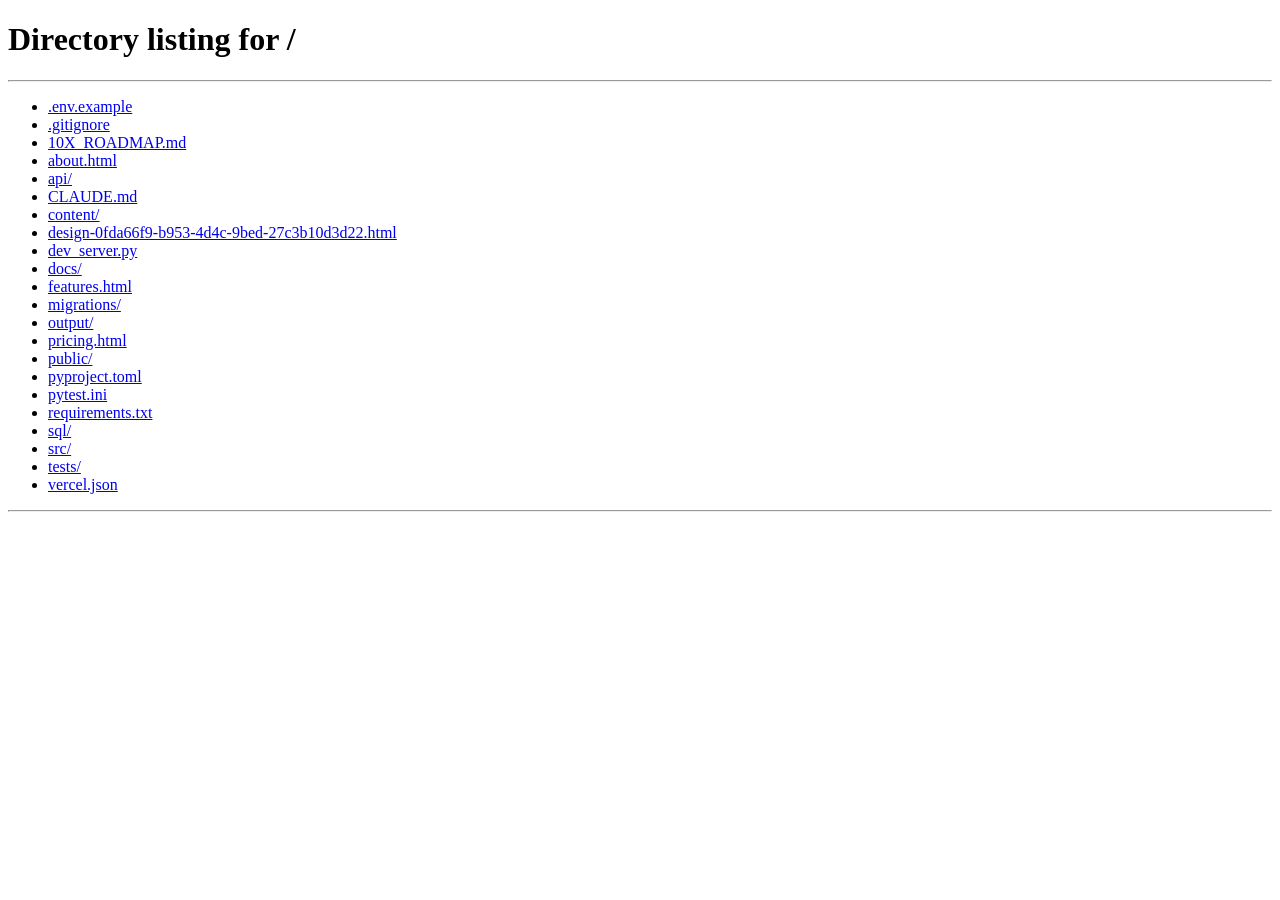
<file: public/about/index.html>
<!DOCTYPE html>
<html lang="en">
<head>
  <meta charset="UTF-8">
  <meta name="viewport" content="width=device-width, initial-scale=1.0">
  <title>Retune — About Us</title>
  <meta name="description" content="Retune is an AI-powered SEO intelligence platform making advanced SEO accessible to every business.">
  <link rel="canonical" href="https://tryseo.ai/about">
  <meta property="og:type" content="website">
  <meta property="og:title" content="Retune — About Us">
  <meta property="og:description" content="Making advanced SEO accessible to every business through AI-powered analysis.">
  <meta property="og:url" content="https://tryseo.ai/about">
  <meta property="og:site_name" content="Retune">
  <script type="application/ld+json">{"@context":"https://schema.org","@type":"Organization","name":"Retune","url":"https://tryseo.ai","description":"AI-powered SEO intelligence platform"}</script>
  <script>if(typeof window!=='undefined')window.location.replace('/#/about');</script>
</head>
<body style="background:#030808;color:#EAECE8;font-family:sans-serif;padding:2rem;">
  <noscript>
    <h1>Retune — About Us</h1>
    <p>Making advanced SEO accessible to every business through AI-powered analysis. Built with Jina AI, Google Auth, Supabase, and Stripe.</p>
    <p><a href="/">Return to Retune</a></p>
  </noscript>
</body>
</html>
</file>
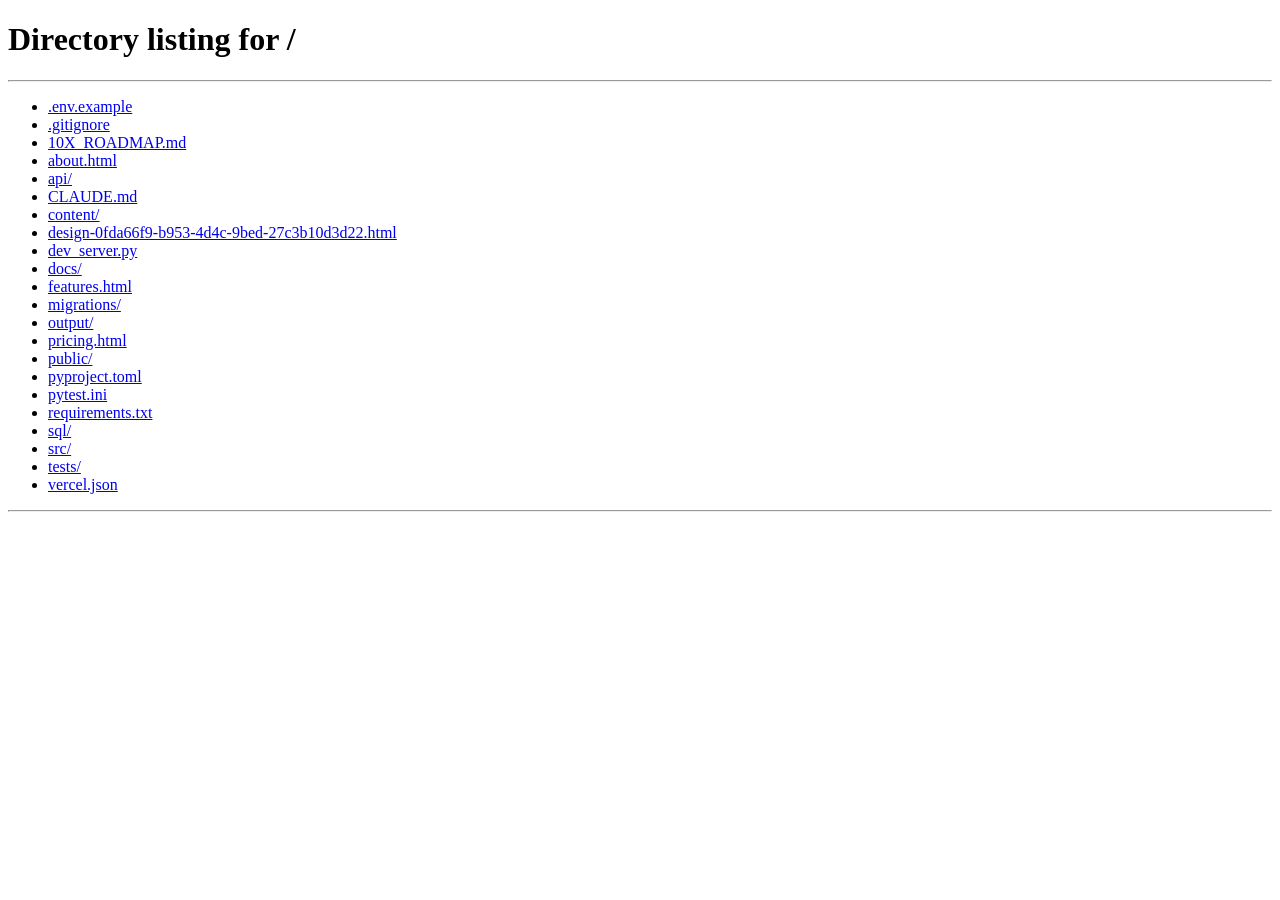
<file: public/features/index.html>
<!DOCTYPE html>
<html lang="en">
<head>
  <meta charset="UTF-8">
  <meta name="viewport" content="width=device-width, initial-scale=1.0">
  <title>Retune — 10 AI-Powered SEO Analysis Tools</title>
  <meta name="description" content="Retune offers 10 AI-powered SEO tools: website analyzer, keyword research, competitor analysis, technical SEO, content gap analysis, and more.">
  <link rel="canonical" href="https://tryseo.ai/features">
  <meta property="og:type" content="website">
  <meta property="og:title" content="Retune — 10 AI-Powered SEO Analysis Tools">
  <meta property="og:description" content="10 AI-powered SEO analysis tools that help you outrank competitors and grow organic traffic.">
  <meta property="og:url" content="https://tryseo.ai/features">
  <meta property="og:site_name" content="Retune">
  <meta name="twitter:card" content="summary_large_image">
  <meta name="twitter:title" content="Retune — SEO Features">
  <meta name="twitter:description" content="10 AI-powered SEO tools for modern businesses.">
  <script type="application/ld+json">{"@context":"https://schema.org","@type":"WebPage","name":"Retune Features","description":"10 AI-powered SEO analysis tools","url":"https://tryseo.ai/features","isPartOf":{"@type":"WebSite","name":"Retune","url":"https://tryseo.ai"}}</script>
  <script>if(typeof window!=='undefined')window.location.replace('/#/features');</script>
</head>
<body style="background:#030808;color:#EAECE8;font-family:sans-serif;padding:2rem;">
  <noscript>
    <h1>Retune — SEO Intelligence Platform Features</h1>
    <p>10 AI-powered SEO tools:</p>
    <ul>
      <li>Website Analyzer — Full SEO audit with scoring rubric (1 credit)</li>
      <li>Keyword Research — AI-powered keyword discovery (1 credit)</li>
      <li>Competitor Analysis — Deep competitor intelligence (2 credits)</li>
      <li>SERP Analysis — Search results breakdown (1 credit)</li>
      <li>Technical SEO — Technical issues detection (1 credit)</li>
      <li>GA4 Analytics — Google Analytics 4 integration (1 credit)</li>
      <li>Content Gap Analysis — Missing content opportunities (2 credits)</li>
      <li>Content Generation — AI-powered SEO content (2 credits)</li>
      <li>Topical Authority — Topic cluster strategies (2 credits)</li>
      <li>Backlink Strategy — Backlink opportunity identification (2 credits)</li>
    </ul>
    <p><a href="/">Return to Retune</a></p>
  </noscript>
</body>
</html>
</file>
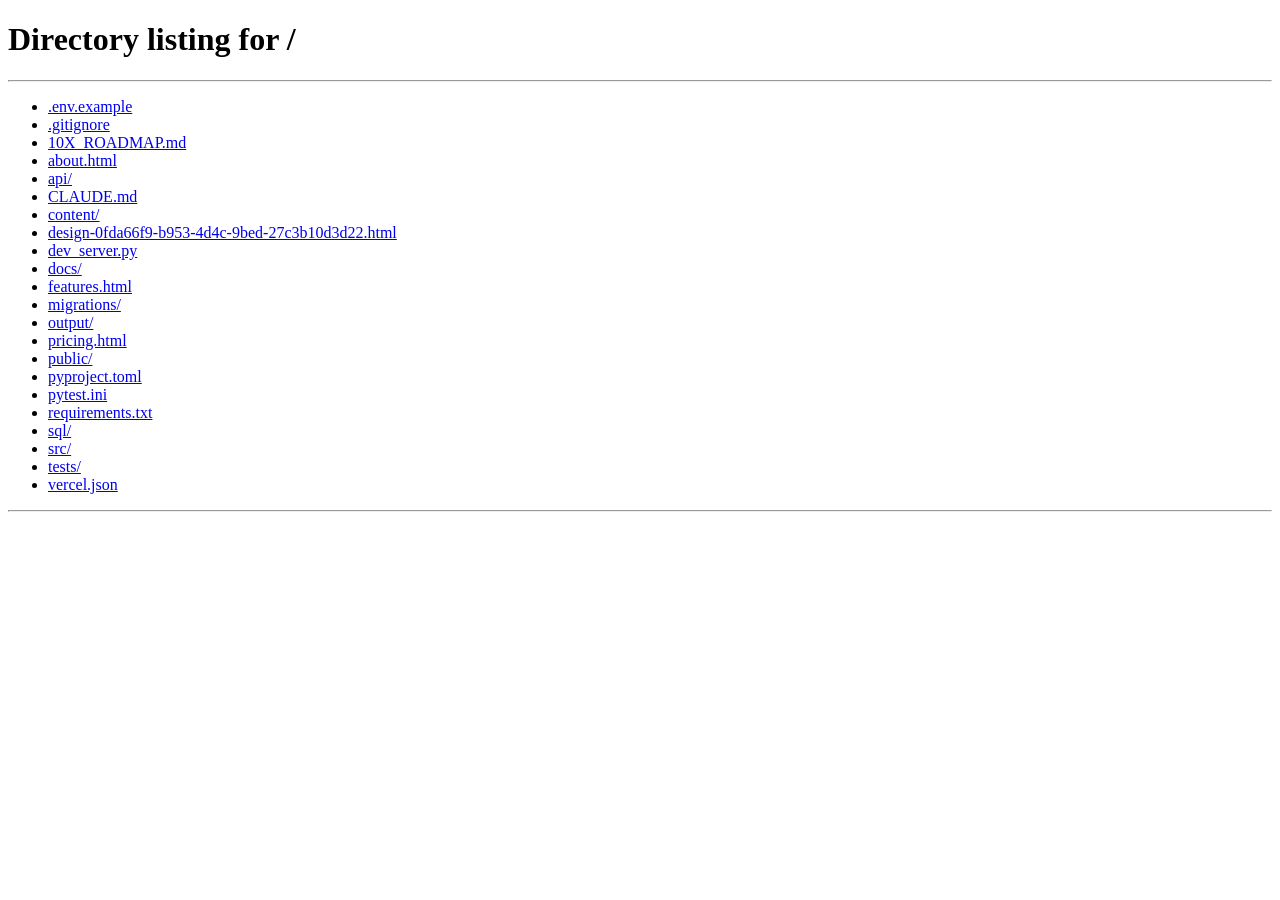
<file: public/pricing/index.html>
<!DOCTYPE html>
<html lang="en">
<head>
  <meta charset="UTF-8">
  <meta name="viewport" content="width=device-width, initial-scale=1.0">
  <title>Retune — Pricing Plans</title>
  <meta name="description" content="Retune pricing: Free plan with 5 credits/month, Pro plan with 200 credits/month at $49/mo.">
  <link rel="canonical" href="https://tryseo.ai/pricing">
  <meta property="og:type" content="website">
  <meta property="og:title" content="Retune — Simple, Transparent Pricing">
  <meta property="og:description" content="Free: 5 credits/month. Pro: 200 credits/month at $49/mo. Start for free.">
  <meta property="og:url" content="https://tryseo.ai/pricing">
  <meta property="og:site_name" content="Retune">
  <meta name="twitter:card" content="summary_large_image">
  <meta name="twitter:title" content="Retune Pricing">
  <meta name="twitter:description" content="Free plan available. Pro at $49/month.">
  <script type="application/ld+json">{"@context":"https://schema.org","@type":"WebPage","name":"Retune Pricing","description":"Retune pricing plans","url":"https://tryseo.ai/pricing","isPartOf":{"@type":"WebSite","name":"Retune","url":"https://tryseo.ai"}}</script>
  <script>if(typeof window!=='undefined')window.location.replace('/#/pricing');</script>
</head>
<body style="background:#030808;color:#EAECE8;font-family:sans-serif;padding:2rem;">
  <noscript>
    <h1>Retune — Pricing Plans</h1>
    <h2>Free — $0/month: 5 credits, all 10 tools</h2>
    <h2>Pro — $49/month: 200 credits, all 10 tools, priority support</h2>
    <p><a href="/">Return to Retune</a></p>
  </noscript>
</body>
</html>
</file>
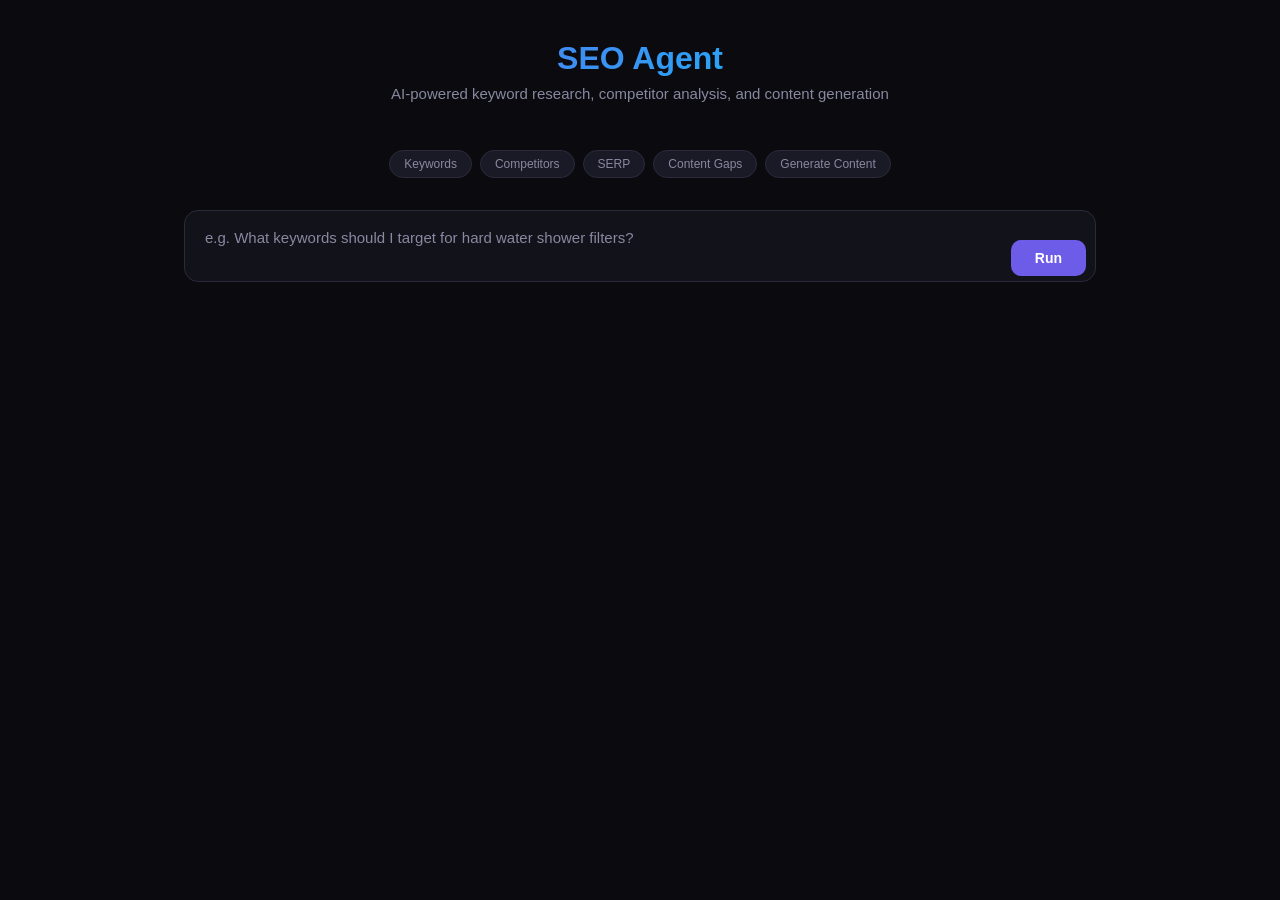
<file: src/static/index.html>
<!DOCTYPE html>
<html lang="en">
<head>
  <meta charset="UTF-8">
  <meta name="viewport" content="width=device-width, initial-scale=1.0">
  <title>SEO Agent</title>
  <style>
    :root {
      --bg: #0a0a0f;
      --surface: #12121a;
      --surface2: #1a1a26;
      --border: #2a2a3a;
      --text: #e4e4ef;
      --text-dim: #8888a0;
      --accent: #6c5ce7;
      --accent-glow: #7c6cf7;
      --green: #00d68f;
      --yellow: #f0c040;
      --red: #ff6b6b;
      --cyan: #00d2ff;
      --blue: #4a9eff;
    }

    * { margin: 0; padding: 0; box-sizing: border-box; }

    body {
      font-family: 'Inter', -apple-system, BlinkMacSystemFont, 'Segoe UI', sans-serif;
      background: var(--bg);
      color: var(--text);
      min-height: 100vh;
    }

    .app {
      max-width: 960px;
      margin: 0 auto;
      padding: 40px 24px;
    }

    header {
      text-align: center;
      margin-bottom: 48px;
    }

    header h1 {
      font-size: 32px;
      font-weight: 700;
      background: linear-gradient(135deg, var(--accent), var(--cyan));
      -webkit-background-clip: text;
      -webkit-text-fill-color: transparent;
      margin-bottom: 8px;
    }

    header p {
      color: var(--text-dim);
      font-size: 15px;
    }

    .tools {
      display: flex;
      gap: 8px;
      justify-content: center;
      flex-wrap: wrap;
      margin-bottom: 32px;
    }

    .tool-chip {
      padding: 6px 14px;
      border-radius: 20px;
      font-size: 12px;
      font-weight: 500;
      background: var(--surface2);
      border: 1px solid var(--border);
      color: var(--text-dim);
      cursor: pointer;
      transition: all 0.2s;
    }

    .tool-chip:hover, .tool-chip.active {
      border-color: var(--accent);
      color: var(--accent-glow);
      background: rgba(108, 92, 231, 0.1);
    }

    .input-area {
      position: relative;
      margin-bottom: 40px;
    }

    .input-area textarea {
      width: 100%;
      padding: 18px 120px 18px 20px;
      background: var(--surface);
      border: 1px solid var(--border);
      border-radius: 14px;
      color: var(--text);
      font-size: 15px;
      font-family: inherit;
      resize: none;
      outline: none;
      transition: border-color 0.2s;
      min-height: 60px;
      max-height: 120px;
    }

    .input-area textarea:focus {
      border-color: var(--accent);
    }

    .input-area textarea::placeholder {
      color: var(--text-dim);
    }

    .input-area button {
      position: absolute;
      right: 10px;
      bottom: 10px;
      padding: 10px 24px;
      border: none;
      border-radius: 10px;
      background: var(--accent);
      color: white;
      font-size: 14px;
      font-weight: 600;
      cursor: pointer;
      transition: all 0.2s;
    }

    .input-area button:hover:not(:disabled) {
      background: var(--accent-glow);
      transform: translateY(-1px);
    }

    .input-area button:disabled {
      opacity: 0.5;
      cursor: not-allowed;
    }

    .loading {
      text-align: center;
      padding: 60px 0;
      display: none;
    }

    .loading.show { display: block; }

    .spinner {
      width: 40px;
      height: 40px;
      border: 3px solid var(--border);
      border-top-color: var(--accent);
      border-radius: 50%;
      animation: spin 0.8s linear infinite;
      margin: 0 auto 16px;
    }

    @keyframes spin { to { transform: rotate(360deg); } }

    .loading p {
      color: var(--text-dim);
      font-size: 14px;
    }

    .error {
      background: rgba(255, 107, 107, 0.1);
      border: 1px solid rgba(255, 107, 107, 0.3);
      border-radius: 10px;
      padding: 16px;
      color: var(--red);
      margin-bottom: 24px;
      display: none;
    }

    .error.show { display: block; }

    /* Result sections */
    .result { display: none; }
    .result.show { display: block; }

    .result-header {
      display: flex;
      align-items: center;
      gap: 12px;
      margin-bottom: 24px;
      padding-bottom: 16px;
      border-bottom: 1px solid var(--border);
    }

    .result-badge {
      padding: 4px 12px;
      border-radius: 6px;
      font-size: 11px;
      font-weight: 600;
      text-transform: uppercase;
      letter-spacing: 0.5px;
      background: rgba(108, 92, 231, 0.15);
      color: var(--accent-glow);
    }

    .result-query {
      color: var(--text-dim);
      font-size: 14px;
    }

    /* Tables */
    .data-table {
      width: 100%;
      border-collapse: collapse;
      margin-bottom: 24px;
      font-size: 13px;
    }

    .data-table th {
      text-align: left;
      padding: 10px 12px;
      background: var(--surface2);
      border-bottom: 2px solid var(--border);
      color: var(--text-dim);
      font-weight: 600;
      font-size: 11px;
      text-transform: uppercase;
      letter-spacing: 0.5px;
    }

    .data-table td {
      padding: 10px 12px;
      border-bottom: 1px solid var(--border);
      vertical-align: top;
    }

    .data-table tr:hover td {
      background: rgba(255,255,255,0.02);
    }

    .badge {
      display: inline-block;
      padding: 2px 8px;
      border-radius: 4px;
      font-size: 11px;
      font-weight: 600;
    }

    .badge-low { background: rgba(0, 214, 143, 0.15); color: var(--green); }
    .badge-medium { background: rgba(240, 192, 64, 0.15); color: var(--yellow); }
    .badge-high { background: rgba(255, 107, 107, 0.15); color: var(--red); }
    .badge-info { background: rgba(0, 210, 255, 0.15); color: var(--cyan); }
    .badge-comm { background: rgba(108, 92, 231, 0.15); color: var(--accent-glow); }
    .badge-trans { background: rgba(0, 214, 143, 0.15); color: var(--green); }
    .badge-nav { background: rgba(74, 158, 255, 0.15); color: var(--blue); }

    /* Cards */
    .card {
      background: var(--surface);
      border: 1px solid var(--border);
      border-radius: 12px;
      padding: 20px;
      margin-bottom: 16px;
    }

    .card h3 {
      font-size: 15px;
      margin-bottom: 4px;
    }

    .card .url {
      color: var(--text-dim);
      font-size: 12px;
      margin-bottom: 12px;
      word-break: break-all;
    }

    .card-meta {
      display: flex;
      gap: 12px;
      margin-bottom: 12px;
      font-size: 12px;
      color: var(--text-dim);
    }

    .strengths, .weaknesses {
      font-size: 13px;
      margin-bottom: 8px;
    }

    .strengths li { color: var(--green); }
    .weaknesses li { color: var(--red); }
    .strengths li, .weaknesses li {
      margin-bottom: 4px;
      list-style: none;
      padding-left: 16px;
      position: relative;
    }
    .strengths li::before { content: "+"; position: absolute; left: 0; }
    .weaknesses li::before { content: "-"; position: absolute; left: 0; }

    /* Summary panels */
    .panel {
      background: var(--surface);
      border: 1px solid var(--border);
      border-radius: 10px;
      padding: 16px 20px;
      margin-bottom: 16px;
    }

    .panel-title {
      font-size: 11px;
      font-weight: 600;
      text-transform: uppercase;
      letter-spacing: 0.5px;
      color: var(--accent-glow);
      margin-bottom: 8px;
    }

    .panel ul {
      list-style: none;
      padding: 0;
    }

    .panel li {
      padding: 4px 0;
      font-size: 13px;
      color: var(--text);
      padding-left: 16px;
      position: relative;
    }

    .panel li::before {
      content: ">";
      position: absolute;
      left: 0;
      color: var(--text-dim);
    }

    .summary-text {
      font-size: 14px;
      line-height: 1.6;
      color: var(--text);
    }

    /* Content article */
    .article-meta {
      background: var(--surface);
      border: 1px solid var(--border);
      border-radius: 12px;
      padding: 20px;
      margin-bottom: 24px;
    }

    .article-meta h2 {
      font-size: 20px;
      margin-bottom: 8px;
    }

    .article-meta .meta-desc {
      color: var(--text-dim);
      font-size: 14px;
      margin-bottom: 16px;
      font-style: italic;
    }

    .article-meta .keywords {
      display: flex;
      gap: 6px;
      flex-wrap: wrap;
    }

    .article-meta .kw-tag {
      padding: 3px 10px;
      background: rgba(108, 92, 231, 0.12);
      border-radius: 4px;
      font-size: 12px;
      color: var(--accent-glow);
    }

    .article-content {
      background: var(--surface);
      border: 1px solid var(--border);
      border-radius: 12px;
      padding: 32px;
      font-size: 15px;
      line-height: 1.8;
    }

    .article-content h1, .article-content h2, .article-content h3 {
      margin: 24px 0 12px;
      color: var(--text);
    }

    .article-content h2 { font-size: 22px; border-bottom: 1px solid var(--border); padding-bottom: 8px; }
    .article-content h3 { font-size: 17px; color: var(--cyan); }
    .article-content p { margin-bottom: 12px; }
    .article-content ul, .article-content ol { margin: 8px 0 16px 24px; }
    .article-content li { margin-bottom: 6px; }
    .article-content strong { color: #fff; }

    /* SERP positions */
    .serp-pos {
      display: inline-flex;
      align-items: center;
      justify-content: center;
      width: 26px;
      height: 26px;
      border-radius: 6px;
      background: var(--surface2);
      font-size: 12px;
      font-weight: 700;
      color: var(--accent-glow);
    }
  </style>
</head>
<body>
  <div class="app">
    <header>
      <h1>SEO Agent</h1>
      <p>AI-powered keyword research, competitor analysis, and content generation</p>
    </header>

    <div class="tools">
      <span class="tool-chip" data-q="Find keywords for ">Keywords</span>
      <span class="tool-chip" data-q="Analyze competitors for ">Competitors</span>
      <span class="tool-chip" data-q="Analyze SERP for ">SERP</span>
      <span class="tool-chip" data-q="Find content gaps for ">Content Gaps</span>
      <span class="tool-chip" data-q="Write a blog post about ">Generate Content</span>
    </div>

    <div class="input-area">
      <textarea id="query" rows="2" placeholder="e.g. What keywords should I target for hard water shower filters?"></textarea>
      <button id="submit" onclick="submitQuery()">Run</button>
    </div>

    <div class="error" id="error"></div>
    <div class="loading" id="loading">
      <div class="spinner"></div>
      <p id="loading-text">Researching with Jina AI and analyzing with LLM...</p>
    </div>
    <div class="result" id="result"></div>
  </div>

<script>
const $ = id => document.getElementById(id);

document.querySelectorAll('.tool-chip').forEach(chip => {
  chip.addEventListener('click', () => {
    const q = $('query');
    q.value = chip.dataset.q;
    q.focus();
    q.setSelectionRange(q.value.length, q.value.length);
    document.querySelectorAll('.tool-chip').forEach(c => c.classList.remove('active'));
    chip.classList.add('active');
  });
});

$('query').addEventListener('keydown', e => {
  if (e.key === 'Enter' && !e.shiftKey) { e.preventDefault(); submitQuery(); }
});

async function submitQuery() {
  const query = $('query').value.trim();
  if (!query) return;

  $('error').classList.remove('show');
  $('result').classList.remove('show');
  $('loading').classList.add('show');
  $('submit').disabled = true;

  try {
    const res = await fetch('/api/query', {
      method: 'POST',
      headers: { 'Content-Type': 'application/json' },
      body: JSON.stringify({ query })
    });

    const data = await res.json();

    if (data.error) {
      $('error').textContent = data.error;
      $('error').classList.add('show');
      return;
    }

    renderResult(data);
  } catch (err) {
    $('error').textContent = 'Network error: ' + err.message;
    $('error').classList.add('show');
  } finally {
    $('loading').classList.remove('show');
    $('submit').disabled = false;
  }
}

function renderResult(data) {
  const el = $('result');
  const tool = data.tool_used;
  const r = data.result;

  let html = `<div class="result-header">
    <span class="result-badge">${tool.replace(/_/g, ' ')}</span>
    <span class="result-query">${esc(data.query)}</span>
  </div>`;

  if (tool === 'keyword_research') html += renderKeywords(r);
  else if (tool === 'competitor_analysis') html += renderCompetitors(r);
  else if (tool === 'serp_analysis') html += renderSERP(r);
  else if (tool === 'content_gap') html += renderGaps(r);
  else if (tool === 'content_generation') html += renderContent(r);
  else html += `<pre>${JSON.stringify(r, null, 2)}</pre>`;

  el.innerHTML = html;
  el.classList.add('show');
  el.scrollIntoView({ behavior: 'smooth', block: 'start' });
}

function diffBadge(d) {
  const l = d.toLowerCase();
  return `<span class="badge badge-${l}">${d}</span>`;
}

function intentBadge(i) {
  const l = i.toLowerCase();
  const cls = { informational: 'info', commercial: 'comm', transactional: 'trans', navigational: 'nav' }[l] || 'info';
  return `<span class="badge badge-${cls}">${i}</span>`;
}

function renderKeywords(r) {
  let h = `<table class="data-table"><thead><tr>
    <th>Keyword</th><th>Volume</th><th>Difficulty</th><th>Intent</th><th>CPC</th><th>Notes</th>
  </tr></thead><tbody>`;
  for (const k of r.keywords) {
    h += `<tr><td><strong>${esc(k.keyword)}</strong></td><td>${esc(k.search_volume)}</td>
      <td>${diffBadge(k.difficulty)}</td><td>${intentBadge(k.intent)}</td>
      <td>${esc(k.cpc_estimate)}</td><td style="color:var(--text-dim);font-size:12px">${esc(k.notes)}</td></tr>`;
  }
  h += `</tbody></table>`;

  if (r.long_tail_suggestions?.length) {
    h += `<div class="panel"><div class="panel-title">Long-tail Suggestions</div><ul>`;
    for (const s of r.long_tail_suggestions) h += `<li>${esc(s)}</li>`;
    h += `</ul></div>`;
  }

  h += `<div class="panel"><div class="panel-title">Summary</div><p class="summary-text">${esc(r.summary)}</p></div>`;
  return h;
}

function renderCompetitors(r) {
  let h = '';
  for (const c of r.competitors) {
    h += `<div class="card"><h3>${esc(c.title)}</h3><div class="url">${esc(c.url)}</div>
      <div class="card-meta"><span>${esc(c.content_type)}</span><span>~${esc(c.estimated_word_count)} words</span></div>
      <ul class="strengths">${c.strengths.map(s => `<li>${esc(s)}</li>`).join('')}</ul>
      <ul class="weaknesses">${c.weaknesses.map(w => `<li>${esc(w)}</li>`).join('')}</ul></div>`;
  }

  if (r.opportunities?.length) {
    h += `<div class="panel"><div class="panel-title">Opportunities</div><ul>`;
    for (const o of r.opportunities) h += `<li>${esc(o)}</li>`;
    h += `</ul></div>`;
  }

  h += `<div class="panel"><div class="panel-title">Summary</div><p class="summary-text">${esc(r.summary)}</p></div>`;
  return h;
}

function renderSERP(r) {
  let h = `<table class="data-table"><thead><tr>
    <th>#</th><th>Title</th><th>Type</th><th>URL</th>
  </tr></thead><tbody>`;
  for (const e of r.entries) {
    h += `<tr><td><span class="serp-pos">${e.position}</span></td>
      <td><strong>${esc(e.title)}</strong><br><span style="color:var(--text-dim);font-size:12px">${esc(e.snippet)}</span></td>
      <td><span class="badge badge-info">${esc(e.content_type)}</span></td>
      <td style="font-size:12px;color:var(--text-dim);word-break:break-all">${esc(e.url)}</td></tr>`;
  }
  h += `</tbody></table>`;

  h += `<div class="panel"><div class="panel-title">SERP Features</div><ul>`;
  for (const f of r.serp_features) h += `<li>${esc(f)}</li>`;
  h += `</ul></div>`;

  h += `<div class="panel"><div class="panel-title">Dominant Intent: ${esc(r.dominant_intent)}</div>
    <p class="summary-text">${esc(r.summary)}</p></div>`;
  return h;
}

function renderGaps(r) {
  let h = `<table class="data-table"><thead><tr>
    <th>Topic</th><th>Gap Type</th><th>Opportunity</th><th>Suggested Angle</th>
  </tr></thead><tbody>`;
  for (const g of r.gaps) {
    h += `<tr><td><strong>${esc(g.topic)}</strong></td><td>${esc(g.gap_type)}</td>
      <td>${diffBadge(g.opportunity_score)}</td><td style="font-size:13px">${esc(g.suggested_angle)}</td></tr>`;
  }
  h += `</tbody></table>`;

  if (r.underserved_subtopics?.length) {
    h += `<div class="panel"><div class="panel-title">Underserved Subtopics</div><ul>`;
    for (const s of r.underserved_subtopics) h += `<li>${esc(s)}</li>`;
    h += `</ul></div>`;
  }

  h += `<div class="panel"><div class="panel-title">Summary</div><p class="summary-text">${esc(r.summary)}</p></div>`;
  return h;
}

function renderContent(r) {
  let h = `<div class="article-meta"><h2>${esc(r.title)}</h2>
    <p class="meta-desc">${esc(r.meta_description)}</p>
    <div class="keywords"><span class="kw-tag">${esc(r.target_keyword)}</span>`;
  for (const k of r.secondary_keywords) h += `<span class="kw-tag">${esc(k)}</span>`;
  h += `</div><p style="margin-top:12px;font-size:13px;color:var(--text-dim)">${r.word_count} words</p></div>`;

  if (r.outline?.length) {
    h += `<div class="panel"><div class="panel-title">Outline</div><ul>`;
    for (const o of r.outline) h += `<li>${esc(o)}</li>`;
    h += `</ul></div>`;
  }

  // Render markdown content (basic)
  let content = esc(r.content)
    .replace(/^### (.+)$/gm, '<h3>$1</h3>')
    .replace(/^## (.+)$/gm, '<h2>$1</h2>')
    .replace(/^# (.+)$/gm, '<h1>$1</h1>')
    .replace(/\*\*(.+?)\*\*/g, '<strong>$1</strong>')
    .replace(/^\- (.+)$/gm, '<li>$1</li>')
    .replace(/^\d+\. (.+)$/gm, '<li>$1</li>')
    .replace(/\n\n/g, '</p><p>')
    .replace(/\n/g, '<br>');
  h += `<div class="article-content"><p>${content}</p></div>`;

  if (r.seo_notes?.length) {
    h += `<div class="panel" style="margin-top:16px"><div class="panel-title">SEO Notes</div><ul>`;
    for (const n of r.seo_notes) h += `<li>${esc(n)}</li>`;
    h += `</ul></div>`;
  }
  return h;
}

function esc(s) {
  if (!s) return '';
  const d = document.createElement('div');
  d.textContent = String(s);
  return d.innerHTML;
}
</script>
</body>
</html>
</file>
